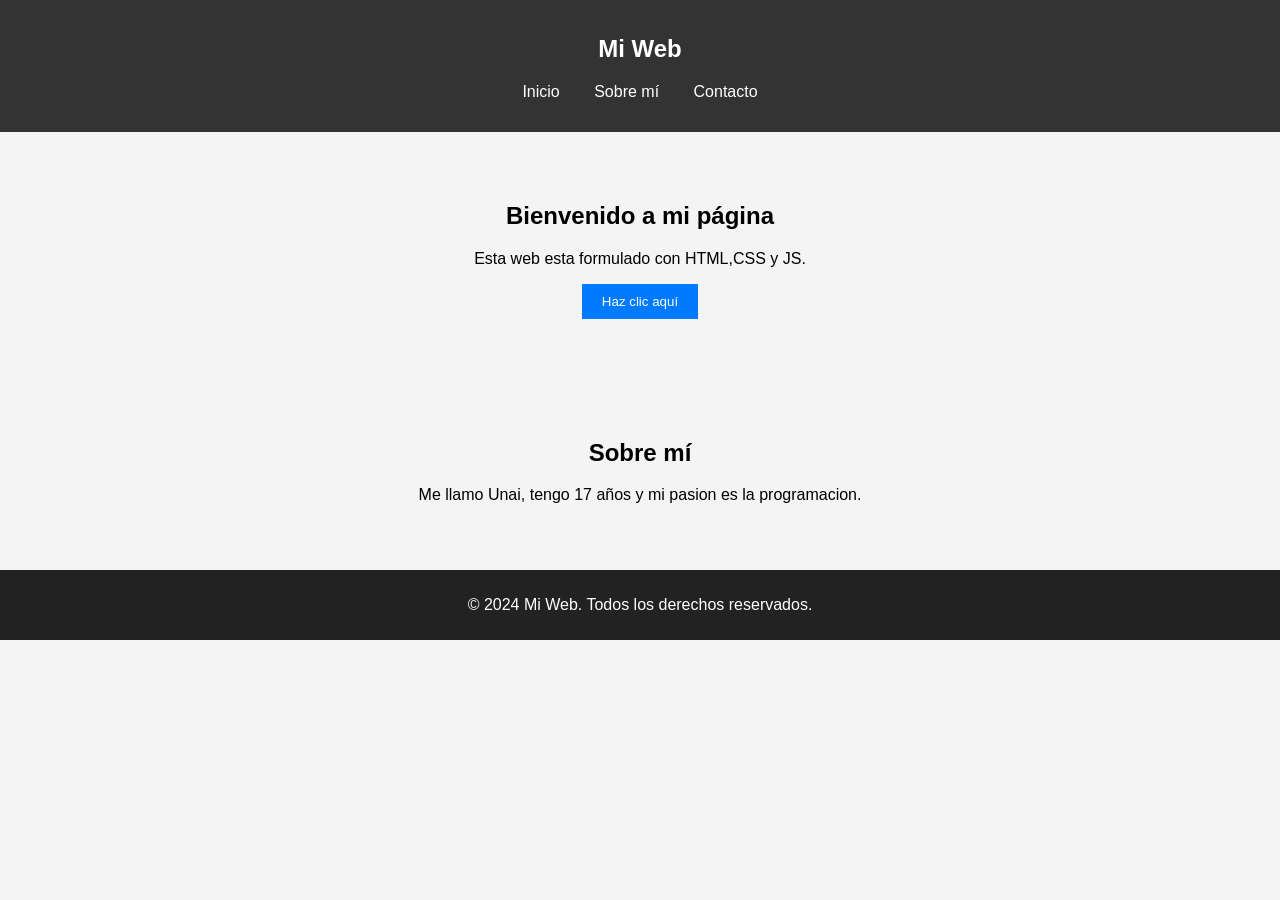
<file: index.html>
<!DOCTYPE html>
<html lang="es">
<head>
    <meta charset="UTF-8">
    <meta name="viewport" content="width=device-width, initial-scale=1.0">
    <title>Mi Web</title>
    <link rel="stylesheet" href="styles.css">
</head>
<body>
    <header>
        <nav>
            <h1>Mi Web</h1>
            <ul>
                <li><a href="#inicio">Inicio</a></li>
                <li><a href="#sobre">Sobre mí</a></li>
                <li><a href="#contacto">Contacto</a></li>
            </ul>
        </nav>
    </header>

    <section id="inicio">
        <h2>Bienvenido a mi página</h2>
        <p>Esta web esta formulado con HTML,CSS y JS.</p>
        <button id="btnSaludo">Haz clic aquí</button>
    </section>

    <section id="sobre">
        <h2>Sobre mí</h2>
        <p>Me llamo Unai, tengo 17 años y mi pasion es la programacion.</p>
    </section>

    <footer>
        <p>&copy; 2024 Mi Web. Todos los derechos reservados.</p>
    </footer>

    <script src="script.js"></script>
</body>
</html>
</file>
<file: styles.css>
body {
    font-family: Arial, sans-serif;
    margin: 0;
    padding: 0;
    text-align: center;
    background-color: #f4f4f4;
}

header {
    background-color: #333;
    color: white;
    padding: 15px;
}

nav ul {
    list-style: none;
    padding: 0;
}

nav ul li {
    display: inline;
    margin: 0 15px;
}

nav ul li a {
    color: white;
    text-decoration: none;
}

section {
    padding: 50px;
}

button {
    background-color: #007bff;
    color: white;
    border: none;
    padding: 10px 20px;
    cursor: pointer;
}

button:hover {
    background-color: #0056b3;
}

footer {
    background-color: #222;
    color: white;
    padding: 10px;
}
</file>
